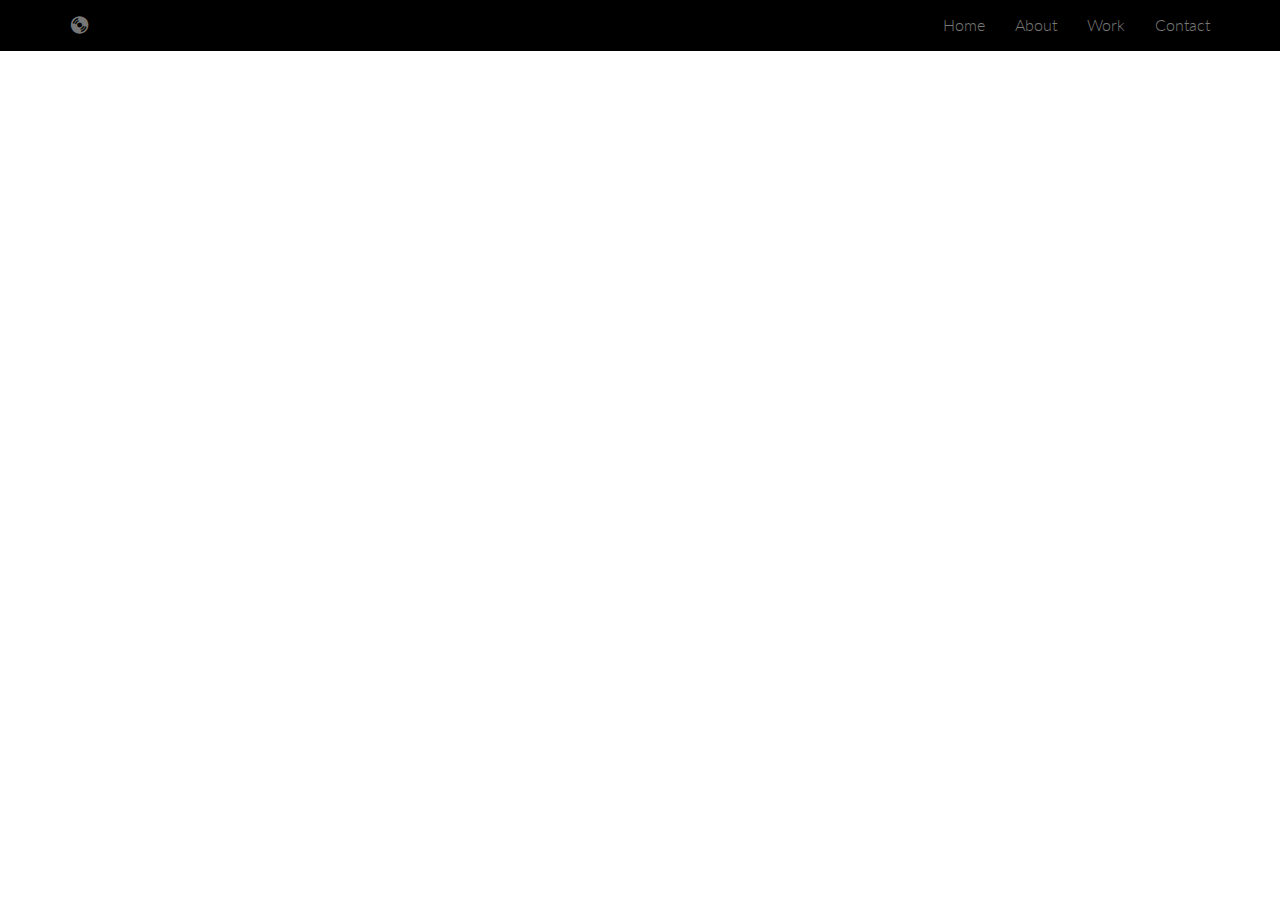
<file: cookie-declaration.html>
<!DOCTYPE html>
<html lang="en">
    <head>
        <meta charset="utf-8">
        <title>What is Barbara doing?</title>
        <meta content="width=device-width, initial-scale=1.0" name="viewport">
        <meta content="" name="keywords">
        <meta content="" name="description">

        <!-- Favicons -->
        <link href="public/img/favicon.png" rel="icon">
        <link href="public/img/apple-touch-icon.png" rel="apple-touch-icon">

        <!-- Google Fonts -->
        <link href="https://fonts.googleapis.com/css?family=Lato:300,400,700,300italic,400italic|Raleway:400,300,700" rel="stylesheet">

        <!-- Bootstrap CSS File -->
        <link href="public/lib/bootstrap/css/bootstrap.min.css" rel="stylesheet">

        <!-- Libraries CSS Files -->
        <link href="public/lib/icomoon/icomoon.css" rel="stylesheet">
        <link href="public/lib/animate/animate.css" rel="stylesheet">

        <!-- Main Stylesheet File -->
        <link href="public/css/style.css" rel="stylesheet">

        <!-- FontAwesome -->
        <link rel="stylesheet" href="https://cdnjs.cloudflare.com/ajax/libs/font-awesome/6.4.2/css/all.min.css" integrity="sha512-z3gLpd7yknf1YoNbCzqRKc4qyor8gaKU1qmn+CShxbuBusANI9QpRohGBreCFkKxLhei6S9CQXFEbbKuqLg0DA==" crossorigin="anonymous" referrerpolicy="no-referrer"/>

    </head>

    <body data-spy="scroll" data-offset="58" data-target="#navbar-main">
        <div id="navbar-main">

            <!-- Fixed navbar -->
            <div class="navbar navbar-default navbar-fixed-top">
                <div class="container">
                    <div class="navbar-header">
                        <button type="button" class="navbar-toggle collapsed" data-toggle="collapse" data-target="#theNav" aria-expanded="false">
                            <span class="sr-only">Toggle Navigation</span>
                            <span class="icon-bar"></span>
                            <span class="icon-bar"></span>
                            <span class="icon-bar"></span>
                        </button>
                        <a class="navbar-brand" href="https://whatisbarbaradoing.com"><span class="glyphicon glyphicon glyphicon-cd" aria-hidden="true"></span></a>
                    </div>
                    <div class="collapse navbar-collapse" id="theNav">
                        <ul class="nav navbar-nav navbar-right">
                            <li><a href="index.html#home" class="smoothscroll">Home</a></li>
                            <li><a href="index.html#about" class="smoothscroll"> About</a></li>
                            <li><a href="index.html#portfolio" class="smoothscroll"> Work</a></li>
                            <li><a href="index.html#contact" class="smoothscroll"> Contact</a></li>
                        </ul>
                    </div>
                </div>
            </div>
        </div>
        
        <script id="CookieDeclaration" src="https://consent.cookiebot.com/ae24605e-a634-4490-b781-9c87f22fa44f/cd.js" type="text/javascript" async></script>
        
         <!-- container -->
        <!-- JavaScript Libraries -->
        <script src="public/lib/jquery/jquery.min.js"></script>
        <script src="public/lib/bootstrap/js/bootstrap.min.js"></script>
        <script src="public/lib/php-mail-form/validate.js"></script>
        <script src="public/lib/easing/easing.min.js"></script>




        <!-- Main Javascript File -->
        <script src="public/js/main.js"></script>

    </body>
</html>
</file>
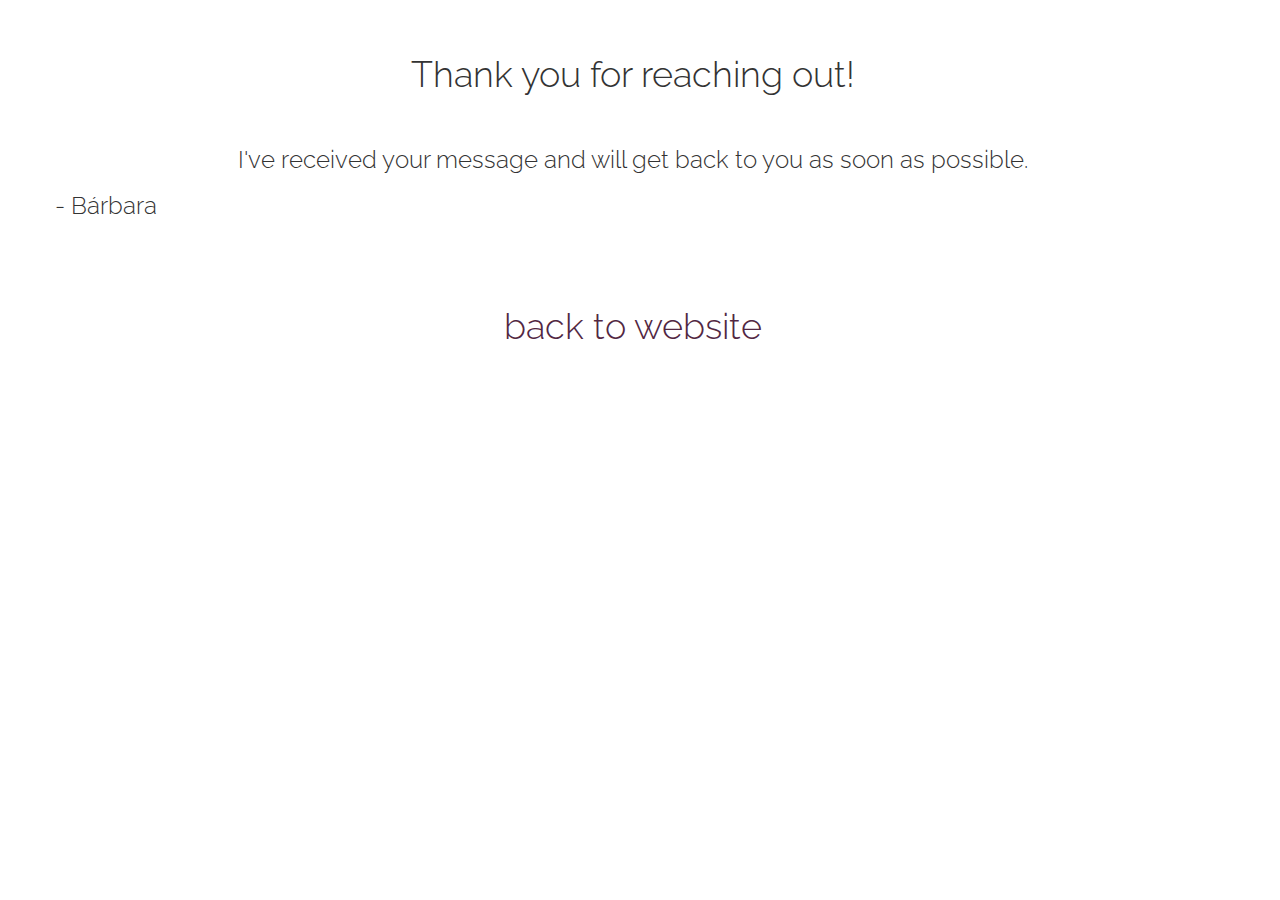
<file: _layouts/thankyou.html>
<!DOCTYPE html>
<html lang="en">

<head>
    <meta charset="utf-8">
    <title>What is Barbara doing?</title>
    <meta content="width=device-width, initial-scale=1.0" name="viewport">
    <meta content="" name="keywords">
    <meta content="" name="description">

    <!-- Favicons -->
    <link href="../public/img/favicon.png" rel="icon">
    <link href="../public/img/apple-touch-icon.png" rel="apple-touch-icon">

    <!-- Google Fonts -->
    <link href="https://fonts.googleapis.com/css?family=Lato:300,400,700,300italic,400italic|Raleway:400,300,700"
        rel="stylesheet">

    <!-- Bootstrap CSS File -->
    <link href="../public/lib/bootstrap/css/bootstrap.min.css" rel="stylesheet">

    <!-- Libraries CSS Files -->
    <link href="../public/lib/icomoon/icomoon.css" rel="stylesheet">
    <link href="../public/lib/animate/animate.css" rel="stylesheet">

    <!-- Main Stylesheet File -->
    <link href="../public/css/style.css" rel="stylesheet">

    <!-- FontAwesome -->
    <link rel="stylesheet" href="https://cdnjs.cloudflare.com/ajax/libs/font-awesome/6.4.2/css/all.min.css"
        integrity="sha512-z3gLpd7yknf1YoNbCzqRKc4qyor8gaKU1qmn+CShxbuBusANI9QpRohGBreCFkKxLhei6S9CQXFEbbKuqLg0DA=="
        crossorigin="anonymous" referrerpolicy="no-referrer" />

</head>

<body data-spy="scroll" data-offset="58" data-target="#navbar-main">

    <div class="container" id="thankyou" name="thankyou">
        <div class="row white">
            <h1 class="centered">Thank you for reaching out!</h1>
            <br>
            <h3 class="centered">I've received your message and will get back to you as soon as possible.</h3>
            <h3 id="signature">- Bárbara</h3>
           
            <div class="col-xxl-2">
            </div>
            <br>
            <h1 class="centered"><a id="back-link" href="https://whatisbarbaradoing.com">back to website</a></h1>
        </div>
    </div>



    <!-- container -->
    <!-- JavaScript Libraries -->
    <script src="../public/lib/jquery/jquery.min.js"></script>
    <script src="../public/lib/bootstrap/js/bootstrap.min.js"></script>
    <script src="../public/lib/php-mail-form/validate.js"></script>
    <script src="../public/lib/easing/easing.min.js"></script>




    <!-- Main Javascript File -->
    <script src="../public/js/main.js"></script>

</body>

</html>
</file>
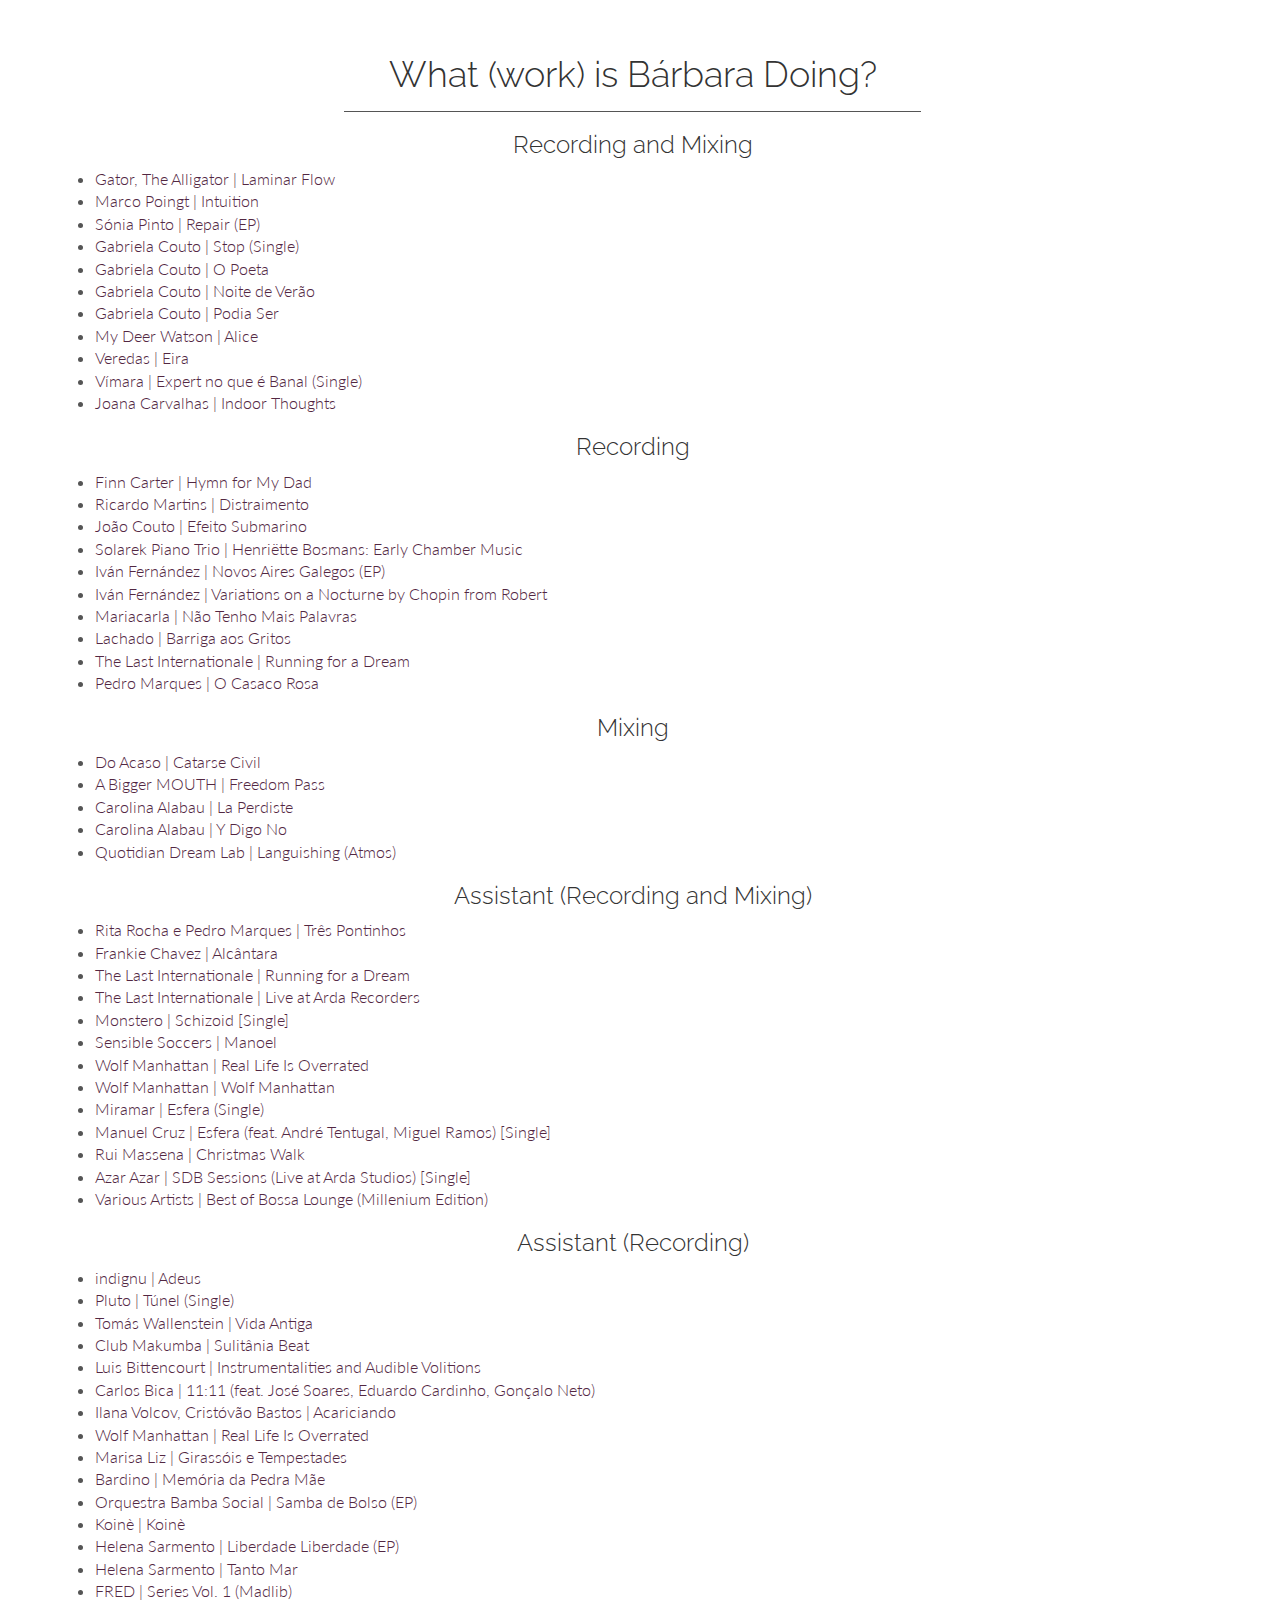
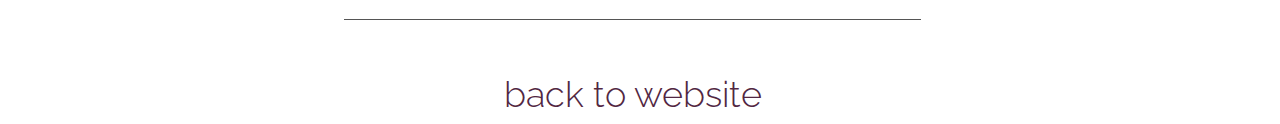
<file: _layouts/work.html>
<!DOCTYPE html>
<html lang="en">
    <head>
        <meta charset="utf-8">
        <title>What is Barbara doing?</title>
        <meta content="width=device-width, initial-scale=1.0" name="viewport">
        <meta content="" name="keywords">
        <meta content="" name="description">

        <!-- Favicons -->
        <link href="../public/img/favicon.png" rel="icon">
        <link href="../public/img/apple-touch-icon.png" rel="apple-touch-icon">

        <!-- Google Fonts -->
        <link href="https://fonts.googleapis.com/css?family=Lato:300,400,700,300italic,400italic|Raleway:400,300,700" rel="stylesheet">

        <!-- Bootstrap CSS File -->
        <link href="../public/lib/bootstrap/css/bootstrap.min.css" rel="stylesheet">

        <!-- Libraries CSS Files -->
        <link href="../public/lib/icomoon/icomoon.css" rel="stylesheet">
        <link href="../public/lib/animate/animate.css" rel="stylesheet">

        <!-- Main Stylesheet File -->
        <link href="../public/css/style.css" rel="stylesheet">

        <!-- FontAwesome -->
        <link rel="stylesheet" href="https://cdnjs.cloudflare.com/ajax/libs/font-awesome/6.4.2/css/all.min.css" integrity="sha512-z3gLpd7yknf1YoNbCzqRKc4qyor8gaKU1qmn+CShxbuBusANI9QpRohGBreCFkKxLhei6S9CQXFEbbKuqLg0DA==" crossorigin="anonymous" referrerpolicy="no-referrer"/>

    </head>

    <body data-spy="scroll" data-offset="58" data-target="#navbar-main">
<!-- ==== Work ==== -->
        <div class="container" id="work" name="work">
            <div class="row white">
                <h1 class="centered">What (work) is Bárbara Doing?</h1>
                <hr>

                <h3 class="centered">Recording and Mixing</h3>
                <div class="col-xxl-2">
                </div>
                <div class="col-xxl-8" id="recandmix">
                    <ul class="no-bullets">
                        <li><a href="https://music.apple.com/pt/album/laminar-flow/1806532536?l=en-GB" target="_blank">Gator, The Alligator | Laminar Flow</a></li>
                        <li><a href="https://music.apple.com/pt/album/intuition/1721907533?l=en-GB" target="_blank">Marco Poingt | Intuition</a></li>
                        <li><a href="https://music.apple.com/pt/album/repair-ep/1650692543?l=en-GB" target="_blank">Sónia Pinto | Repair (EP)</a></li>
                        <li><a href="https://music.apple.com/pt/album/stop-single/1726973442?l=en-GB" target="_blank">Gabriela Couto | Stop (Single)</a></li>
                        <li><a href="https://music.apple.com/pt/album/o-poeta-single/1714004446?l=en-GB" target="_blank">Gabriela Couto | O Poeta</a></li>
                        <li><a href="https://music.apple.com/pt/album/noite-de-ver%C3%A3o-single/1694901966?l=en-GB" target="_blank">Gabriela Couto | Noite de Verão</a></li>
                        <li><a href="https://music.apple.com/pt/album/podia-ser-single/1680077526?l=en-GB" target="_blank">Gabriela Couto | Podia Ser</a></li>
                        <li><a href="https://music.apple.com/pt/album/alice/1712177326?l=en-GB" target="_blank">My Deer Watson | Alice</a></li>
                        <li><a href="https://music.apple.com/pt/album/eira/1675749745?i=1675749746" target="_blank">Veredas | Eira</a></li>
                        <li><a href="https://music.apple.com/pt/album/expert-no-que-%C3%A9-banal-single/1632333212?l=en-GB" target="_blank">Vímara | Expert no que é Banal (Single)</a></li>
                        <li><a href="https://music.apple.com/pt/album/indoor-thoughts/1696021304?l=en-GB" target="_blank">Joana Carvalhas | Indoor Thoughts</a></li>
                    </ul>
                </div>
                <div class="col-xxl-2">
                </div>

                <h3 class="centered">Recording</h3>
                <div class="col-xxl-2">
                </div>
                <div class="col-xxl-8" id="rec">
                    <ul class="no-bullets">
                        <li><a href="https://music.apple.com/pt/album/hymn-for-my-dad/1763155208?l=en-GB" target="_blank">Finn Carter | Hymn for My Dad</a></li>
                        <li><a href="https://music.apple.com/pt/album/distraimento/1730545676?l=en-GB" target="_blank">Ricardo Martins | Distraimento</a></li>
                        <li><a href="https://music.apple.com/pt/album/efeito-submarino/1806602278?l=en-GB" target="_blank">João Couto | Efeito Submarino</a></li>
                        <li><a href="https://music.apple.com/pt/album/henri%C3%ABtte-bosmans-early-chamber-music/1635782342?l=en-GB" target="_blank">Solarek Piano Trio | Henriëtte Bosmans: Early Chamber Music</a></li>
                        <li><a href="https://music.apple.com/pt/album/novos-aires-galegos-ep/1615602351?l=en-GB" target="_blank">Iván Fernández | Novos Aires Galegos (EP)</a></li>
                        <li><a href="https://music.apple.com/pt/album/variations-on-a-nocturne-by-chopin-from-robert/1618979313?l=en-GB" target="_blank">Iván Fernández | Variations on a Nocturne by Chopin from Robert</a></li>
                        <li><a href="https://music.apple.com/pt/album/n%C3%A3o-tenho-mais-palavras/1777796198?i=1777796199" target="_blank">Mariacarla | Não Tenho Mais Palavras</a></li>
                        <li><a href="https://music.apple.com/pt/album/barriga-aos-gritos/1812024544?i=1812024545" target="_blank">Lachado | Barriga aos Gritos</a></li>
                        <li><a href="https://music.apple.com/pt/album/running-for-a-dream/1726292914?l=en-GB" target="_blank">The Last Internationale | Running for a Dream</a></li>
                        <li><a href="https://music.apple.com/pt/album/o-casaco-rosa/1649545912?i=1649545913" target="_blank">Pedro Marques | O Casaco Rosa</a></li>
                    </ul>

                </div>
                <div class="col-xxl-2">
                </div>

                <h3 class="centered">Mixing</h3>
                <div class="col-xxl-2">
                </div>
                <div class="col-xxl-8" id="mix">
                    <ul class="no-bullets">
                        <li><a href="https://music.apple.com/pt/album/catarse-civil/1644679991" target="_blank">Do Acaso | Catarse Civil</a></li>
                        <li><a href="https://music.apple.com/pt/album/freedom-pass/1739832704?l=en-GB" target="_blank">A Bigger MOUTH | Freedom Pass</a></li>
                        <li><a href="https://music.apple.com/pt/album/la-perdiste/1806226449?i=1806226452" target="_blank">Carolina Alabau | La Perdiste</a></li>
                        <li><a href="https://music.apple.com/pt/album/y-digo-no/1812088705?i=1812088706" target="_blank">Carolina Alabau | Y Digo No</a></li>
                        <li><a href="https://music.apple.com/pt/album/y-digo-no/1812088705?i=1812088706" target="_blank">Quotidian Dream Lab | Languishing (Atmos)</a></li>
                    </ul>
                </div>
                <div class="col-xxl-2">
                </div>


                <h3 class="centered">Assistant (Recording and Mixing)</h3>
                <div class="col-xxl-2">
                </div>
                <div class="col-xxl-8" id="assistantrecandmixing">
                    <ul class="no-bullets">
                        <li><a href="https://music.apple.com/pt/album/tr%C3%AAs-pontinhos/1725131954?l=en-GB" target="_blank">Rita Rocha e Pedro Marques | Três Pontinhos</a></li>
                        <li><a href="https://music.apple.com/pt/album/alc%C3%A2ntara/1672420441?l=en-GB" target="_blank">Frankie Chavez | Alcântara</a></li>
                        <li><a href="https://music.apple.com/pt/album/running-for-a-dream/1726292914?l=en-GB" target="_blank">The Last Internationale | Running for a Dream</a></li>
                        <li><a href="https://music.apple.com/pt/album/live-at-arda-recorders/1544131228?l=en-GB" target="_blank">The Last Internationale | Live at Arda Recorders</a></li>
                        <li><a href="https://music.apple.com/pt/album/schizoid-single/1654493626?l=en-GB" target="_blank">Monstero | Schizoid [Single]</a></li>
                        <li><a href="https://music.apple.com/pt/album/manoel/1585033197" target="_blank">Sensible Soccers | Manoel</a></li>
                        <li><a href="https://music.apple.com/pt/album/real-life-is-overrated/1738039721?l=en-GB" target="_blank">Wolf Manhattan | Real Life Is Overrated</a></li>
                        <li><a href="https://music.apple.com/pt/album/wolf-manhattan/1641488438" target="_blank">Wolf Manhattan | Wolf Manhattan</a></li>
                        <li><a href="https://music.apple.com/pt/album/esfera-single/1618245172?l=en-GB" target="_blank">Miramar | Esfera (Single)</a></li>
                        <li><a href="https://music.apple.com/pt/album/esfera-feat-andr%C3%A9-tentugal-miguel-ramos-single/1720222122?l=en-GB" target="_blank">Manuel Cruz | Esfera (feat. André Tentugal, Miguel Ramos) [Single]</a></li>
                        <li><a href="https://music.apple.com/pt/album/christmas-walk/1592280398?l=en-GB" target="_blank">Rui Massena | Christmas Walk</a></li>
                        <li><a href="https://music.apple.com/pt/album/sdb-sessions-live-at-arda-studios-single/1632293262?l=en-GB" target="_blank">Azar Azar | SDB Sessions (Live at Arda Studios) [Single]</a></li>
                        <li><a href="https://music.apple.com/pt/album/best-of-bossa-lounge-millenium-edition/1657387658?l=en-GB" target="_blank">Various Artists | Best of Bossa Lounge (Millenium Edition)</a></li>
                    </ul>
                </div>
                <div class="col-xxl-2">
                </div>

                <h3 class="centered">Assistant (Recording)</h3>
                <div class="col-xxl-2">
                </div>
                <div class="col-xxl-8" id="assistantrec">
                    <ul class="no-bullets">
                        <li><a href="https://music.apple.com/pt/album/adeus/1640759406?l=en-GB" target="_blank">indignu | Adeus</a></li>
                        <li><a href="https://music.apple.com/pt/album/t%C3%BAnel-single/1715307937?l=en-GB" target="_blank">Pluto | Túnel (Single)</a></li>
                        <li><a href="https://music.apple.com/pt/album/vida-antiga/1663878227?l=en-GB" target="_blank">Tomás Wallenstein | Vida Antiga</a></li>
                        <li><a href="https://music.apple.com/pt/album/sulit%C3%A2nia-beat/1806569687?l=en-GB" target="_blank">Club Makumba | Sulitânia Beat</a></li>
                        <li><a href="https://music.apple.com/pt/album/instrumentalities-and-audible-volitions/1731357813?l=en-GB" target="_blank">Luis Bittencourt | Instrumentalities and Audible Volitions</a></li>
                        <li><a href="https://music.apple.com/pt/album/11-11-feat-jos%C3%A9-soares-eduardo-cardinho-gon%C3%A7alo-neto/1753689508?l=en-GB" target="_blank">Carlos Bica | 11:11 (feat. José Soares, Eduardo Cardinho, Gonçalo Neto)</a></li>
                        <li><a href="https://music.apple.com/pt/album/acariciando/1802736322?l=en-GB" target="_blank">Ilana Volcov, Cristóvão Bastos | Acariciando</a></li>
                        <li><a href="https://music.apple.com/pt/album/real-life-is-overrated/1738039721?l=en-GB" target="_blank">Wolf Manhattan | Real Life Is Overrated</a></li>
                        <li><a href="https://music.apple.com/pt/album/girass%C3%B3is-e-tempestades/1677683996?l=en-GB" target="_blank">Marisa Liz | Girassóis e Tempestades</a></li>
                        <li><a href="https://music.apple.com/pt/album/mem%C3%B3ria-da-pedra-m%C3%A3e/1728735308?l=en-GB" target="_blank">Bardino | Memória da Pedra Mãe</a></li>
                        <li><a href="https://music.apple.com/pt/album/samba-de-bolso-ep/1542195578?l=en-GB" target="_blank">Orquestra Bamba Social | Samba de Bolso (EP)</a></li>
                        <li><a href="https://music.apple.com/pt/album/koin%C3%A8/1611273583?l=en-GB" target="_blank">Koinè | Koinè</a></li>
                        <li><a href="https://music.apple.com/pt/album/liberdade-liberdade-ep/1633492932?l=en-GB" target="_blank">Helena Sarmento | Liberdade Liberdade (EP)</a></li>
                        <li><a href="https://music.apple.com/pt/album/tanto-mar/1755568344?l=en-GB" target="_blank">Helena Sarmento | Tanto Mar</a></li>
                        <li><a href="https://music.apple.com/pt/album/series-vol-1-madlib/1586013495?l=en-GB" target="_blank">FRED | Series Vol. 1 (Madlib)</a></li>
                    </ul>
                </div>
                <div class="col-xxl-2">
                </div>
                <hr>
                <h1 class="centered"><a href="https://whatisbarbaradoing.com" target="_blank">back to website</a></h1>
            </div>
        </div>



        <!-- container -->
        <!-- JavaScript Libraries -->
        <script src="../public/lib/jquery/jquery.min.js"></script>
        <script src="../public/lib/bootstrap/js/bootstrap.min.js"></script>
        <script src="../public/lib/php-mail-form/validate.js"></script>
        <script src="../public/lib/easing/easing.min.js"></script>




        <!-- Main Javascript File -->
        <script src="../public/js/main.js"></script>
        
    </body>
</html>
</file>
<file: public/lib/icomoon/icomoon.css>
@font-face {
	font-family: 'icomoon';
	src:url('fonts/icomoon.eot');
	src:url('fonts/icomoon-.eot#iefix') format('embedded-opentype'),
		url('fonts/icomoon.woff') format('woff'),
		url('fonts/icomoon.ttf') format('truetype'),
		url('fonts/icomoon.svg.txt#icomoon') format('svg');
	font-weight: normal;
	font-style: normal;
}

/* Use the following CSS code if you want to use data attributes for inserting your icons */
[data-icon]:before {
	font-family: 'icomoon';
	content: attr(data-icon);
	speak: none;
	font-weight: normal;
	font-variant: normal;
	text-transform: none;
	line-height: 1;
	-webkit-font-smoothing: antialiased;
}

/* Use the following CSS code if you want to have a class per icon */
/*
Instead of a list of all class selectors,
you can use the generic selector below, but it's slower:
[class*="icon-"] {
*/
.icon-cancel-circle, .icon-puzzle, .icon-lamp, .icon-wand, .icon-vector, .icon-menu, .icon-close, .icon-twitter, .icon-facebook, .icon-vimeo, .icon-dribbble, .icon-mug, .icon-droplet, .icon-puzzle-2, .icon-target, .icon-dice, .icon-map, .icon-location, .icon-box-add, .icon-phone, .icon-phone-2, .icon-phone-3, .icon-tumblr, .icon-forrst, .icon-feed, .icon-pinterest, .icon-clock, .icon-bubble, .icon-screen, .icon-screen-2, .icon-laptop, .icon-mobile, .icon-mobile-2, .icon-tablet, .icon-tv, .icon-pencil, .icon-new-tab, .icon-quotes-left, .icon-user, .icon-bubble-2, .icon-google-plus, .icon-instagram, .icon-youtube, .icon-flickr, .icon-deviantart, .icon-github, .icon-blogger, .icon-soundcloud, .icon-lastfm, .icon-file, .icon-images, .icon-arrow-right, .icon-arrow-left, .icon-bubble-3, .icon-envelop, .icon-compass, .icon-spinner, .icon-spinner-2, .icon-spinner-3, .icon-play, .icon-pause, .icon-arrow-up-left, .icon-arrow-right-2, .icon-arrow-down-right, .icon-arrow-down, .icon-arrow-left-2, .icon-arrow-up, .icon-arrow-up-right, .icon-arrow-down-left, .icon-stopwatch, .icon-pushpin, .icon-compass-2, .icon-history, .icon-clock-2, .icon-alarm, .icon-earth, .icon-globe, .icon-target-2, .icon-car, .icon-truck, .icon-fire, .icon-lab, .icon-dumbbell, .icon-rocket, .icon-meter, .icon-dashboard, .icon-meter-fast, .icon-hammer, .icon-trophy, .icon-trophy-star, .icon-eye, .icon-eye-2, .icon-fan, .icon-sun, .icon-airplane, .icon-cogs, .icon-anchor, .icon-shield, .icon-lightning, .icon-power, .icon-pyramid, .icon-road, .icon-ladder, .icon-hammer-2, .icon-cube, .icon-cube-2, .icon-camera, .icon-piano, .icon-movie, .icon-connection, .icon-knight, .icon-diamonds, .icon-stack, .icon-folder-remove, .icon-folder-open, .icon-cart-checkout, .icon-cart, .icon-tag, .icon-basket, .icon-support, .icon-phone-4, .icon-reply, .icon-flip, .icon-database, .icon-database-2, .icon-calendar, .icon-calendar-2, .icon-keyboard, .icon-user-plus, .icon-users, .icon-bubble-forward, .icon-bubble-up, .icon-bubble-last, .icon-bubble-link, .icon-bubble-check, .icon-bubble-quote, .icon-lock, .icon-user-plus-2, .icon-user-minus, .icon-lock-2, .icon-paw, .icon-accessibility, .icon-eye-blocked, .icon-download, .icon-smiley, .icon-thumbs-down, .icon-yin-yang, .icon-remove, .icon-bars, .icon-pie, .icon-plus-circle, .icon-sad, .icon-shocked, .icon-neutral, .icon-checkmark, .icon-volume-low, .icon-arrow-down-2, .icon-volume0, .icon-bookmarks, .icon-arrow-left-3, .icon-radio-unchecked, .icon-sigma, .icon-strikethrough, .icon-backspace, .icon-filter, .icon-arrow-up-right-2, .icon-arrow-up-right-3, .icon-file-zip, .icon-home, .icon-blog, .icon-camera-2, .icon-file-2, .icon-copy, .icon-cart-plus, .icon-music, .icon-lock-3, .icon-zoom-out, .icon-user-block, .icon-search, .icon-zoom-in, .icon-bubble-notification, .icon-storage, .icon-grid, .icon-grid-2, .icon-signup, .icon-switch, .icon-volume-high, .icon-volume-medium, .icon-arrow-left-4, .icon-play-2, .icon-point-up, .icon-heart, .icon-heart-2, .icon-star, .icon-star-2, .icon-star-3, .icon-star-4, .icon-star-5, .icon-star-6, .icon-heart-3, .icon-weather-snow, .icon-weather-lightning, .icon-heart-4, .icon-weather-rain, .icon-windy, .icon-paypal, .icon-paypal-2, .icon-paypal-3, .icon-yelp, .icon-html5, .icon-css3, .icon-html5-2, .icon-stumbleupon, .icon-stumbleupon-2, .icon-wordpress, .icon-joomla, .icon-wordpress-2, .icon-github-2, .icon-github-3, .icon-volume-mute, .icon-volume-mute-2, .icon-volume-increase, .icon-volume-decrease, .icon-tongue, .icon-question, .icon-male, .icon-medal, .icon-key, .icon-contract, .icon-bubbles, .icon-file-3, .icon-file-4, .icon-pencil-2, .icon-headphones, .icon-film, .icon-film-2, .icon-mic, .icon-radio, .icon-settings, .icon-pie-2, .icon-inject, .icon-zoom-in-2, .icon-bubble-notification-2, .icon-link, .icon-brightness-contrast, .icon-flag, .icon-upload, .icon-skull, .icon-leaf, .icon-apple-fruit, .icon-food, .icon-cake, .icon-food-2, .icon-gift, .icon-balloon, .icon-medal-2, .icon-rating, .icon-rating-2, .icon-rating-3, .icon-steps, .icon-flower, .icon-remove-2, .icon-briefcase, .icon-briefcase-2, .icon-grid-3, .icon-sun-glasses, .icon-tree, .icon-tree-2, .icon-exit, .icon-evil, .icon-people, .icon-cool, .icon-thumbs-up, .icon-bed, .icon-bed-2, .icon-brightness-low, .icon-heart-broken, .icon-sun-2, .icon-umbrella, .icon-warning, .icon-move, .icon-point-left, .icon-point-down, .icon-point-right, .icon-question-2, .icon-notification, .icon-radio-checked, .icon-checkbox-partial, .icon-checkbox-unchecked, .icon-checkbox-checked, .icon-command, .icon-pen, .icon-quill, .icon-quill-2, .icon-wand-2, .icon-tools, .icon-eye-3, .icon-moon, .icon-contrast, .icon-eye-4, .icon-eye-5, .icon-user-block-2, .icon-bubble-paperclip, .icon-drawer, .icon-drawer-2, .icon-watch, .icon-archive, .icon-cabinet, .icon-clock-3, .icon-clock-4, .icon-connection-2, .icon-new, .icon-play-3, .icon-marker, .icon-movie-2, .icon-podcast, .icon-share, .icon-scissors, .icon-scissors-2, .icon-subscript, .icon-rulers, .icon-filter-2, .icon-loop, .icon-loop-2, .icon-shuffle, .icon-shuffle-2, .icon-loop-3, .icon-loop-4, .icon-plus, .icon-enter, .icon-angry, .icon-attachment, .icon-download-2, .icon-upload-2, .icon-thumbs-up-2, .icon-glasses, .icon-glasses-2, .icon-stats-up, .icon-bottle, .icon-bars-2, .icon-cog, .icon-bubble-dots, .icon-upload-3, .icon-download-3, .icon-location-2, .icon-location-3, .icon-location-4, .icon-envelop-2, .icon-coin, .icon-ticket {
	font-family: 'icomoon';
	speak: none;
	font-style: normal;
	font-weight: normal;
	font-variant: normal;
	text-transform: none;
	line-height: 1;
	-webkit-font-smoothing: antialiased;
}
.icon-cancel-circle:before {
	content: "\e000";
}
.icon-puzzle:before {
	content: "\e001";
}
.icon-lamp:before {
	content: "\e002";
}
.icon-wand:before {
	content: "\e003";
}
.icon-vector:before {
	content: "\e004";
}
.icon-menu:before {
	content: "\e005";
}
.icon-close:before {
	content: "\e00b";
}
.icon-twitter:before {
	content: "\e00c";
}
.icon-facebook:before {
	content: "\e00d";
}
.icon-vimeo:before {
	content: "\e00e";
}
.icon-dribbble:before {
	content: "\e00f";
}
.icon-mug:before {
	content: "\e010";
}
.icon-droplet:before {
	content: "\e011";
}
.icon-puzzle-2:before {
	content: "\e012";
}
.icon-target:before {
	content: "\e013";
}
.icon-dice:before {
	content: "\e014";
}
.icon-map:before {
	content: "\e015";
}
.icon-location:before {
	content: "\e016";
}
.icon-box-add:before {
	content: "\e017";
}
.icon-phone:before {
	content: "\e018";
}
.icon-phone-2:before {
	content: "\e01a";
}
.icon-phone-3:before {
	content: "\e019";
}
.icon-tumblr:before {
	content: "\e01b";
}
.icon-forrst:before {
	content: "\e01c";
}
.icon-feed:before {
	content: "\e01d";
}
.icon-pinterest:before {
	content: "\e01e";
}
.icon-clock:before {
	content: "\e01f";
}
.icon-bubble:before {
	content: "\e020";
}
.icon-screen:before {
	content: "\e021";
}
.icon-screen-2:before {
	content: "\e022";
}
.icon-laptop:before {
	content: "\e023";
}
.icon-mobile:before {
	content: "\e024";
}
.icon-mobile-2:before {
	content: "\e025";
}
.icon-tablet:before {
	content: "\e026";
}
.icon-tv:before {
	content: "\e027";
}
.icon-pencil:before {
	content: "\e028";
}
.icon-new-tab:before {
	content: "\e029";
}
.icon-quotes-left:before {
	content: "\e02a";
}
.icon-user:before {
	content: "\e02b";
}
.icon-bubble-2:before {
	content: "\e02c";
}
.icon-google-plus:before {
	content: "\e02d";
}
.icon-instagram:before {
	content: "\e02e";
}
.icon-youtube:before {
	content: "\e02f";
}
.icon-flickr:before {
	content: "\e030";
}
.icon-deviantart:before {
	content: "\e031";
}
.icon-github:before {
	content: "\e032";
}
.icon-blogger:before {
	content: "\e033";
}
.icon-soundcloud:before {
	content: "\e034";
}
.icon-lastfm:before {
	content: "\e035";
}
.icon-file:before {
	content: "\e036";
}
.icon-images:before {
	content: "\e037";
}
.icon-arrow-right:before {
	content: "\e038";
}
.icon-arrow-left:before {
	content: "\e039";
}
.icon-bubble-3:before {
	content: "\e03a";
}
.icon-envelop:before {
	content: "\e03b";
}
.icon-compass:before {
	content: "\e03c";
}
.icon-spinner:before {
	content: "\e03e";
}
.icon-spinner-2:before {
	content: "\e03d";
}
.icon-spinner-3:before {
	content: "\e040";
}
.icon-play:before {
	content: "\e03f";
}
.icon-pause:before {
	content: "\e041";
}
.icon-arrow-up-left:before {
	content: "\e009";
}
.icon-arrow-right-2:before {
	content: "\e007";
}
.icon-arrow-down-right:before {
	content: "\e00a";
}
.icon-arrow-down:before {
	content: "\e006";
}
.icon-arrow-left-2:before {
	content: "\e008";
}
.icon-arrow-up:before {
	content: "\e042";
}
.icon-arrow-up-right:before {
	content: "\e043";
}
.icon-arrow-down-left:before {
	content: "\e044";
}
.icon-stopwatch:before {
	content: "\e045";
}
.icon-pushpin:before {
	content: "\e046";
}
.icon-compass-2:before {
	content: "\e047";
}
.icon-history:before {
	content: "\e048";
}
.icon-clock-2:before {
	content: "\e049";
}
.icon-alarm:before {
	content: "\e04a";
}
.icon-earth:before {
	content: "\e04b";
}
.icon-globe:before {
	content: "\e04c";
}
.icon-target-2:before {
	content: "\e04d";
}
.icon-car:before {
	content: "\e04e";
}
.icon-truck:before {
	content: "\e04f";
}
.icon-fire:before {
	content: "\e050";
}
.icon-lab:before {
	content: "\e051";
}
.icon-dumbbell:before {
	content: "\e052";
}
.icon-rocket:before {
	content: "\e053";
}
.icon-meter:before {
	content: "\e054";
}
.icon-dashboard:before {
	content: "\e055";
}
.icon-meter-fast:before {
	content: "\e056";
}
.icon-hammer:before {
	content: "\e057";
}
.icon-trophy:before {
	content: "\e058";
}
.icon-trophy-star:before {
	content: "\e059";
}
.icon-eye:before {
	content: "\e05a";
}
.icon-eye-2:before {
	content: "\e05b";
}
.icon-fan:before {
	content: "\e05c";
}
.icon-sun:before {
	content: "\e05d";
}
.icon-airplane:before {
	content: "\e05e";
}
.icon-cogs:before {
	content: "\e05f";
}
.icon-anchor:before {
	content: "\e060";
}
.icon-shield:before {
	content: "\e061";
}
.icon-lightning:before {
	content: "\e062";
}
.icon-power:before {
	content: "\e063";
}
.icon-pyramid:before {
	content: "\e064";
}
.icon-road:before {
	content: "\e065";
}
.icon-ladder:before {
	content: "\e066";
}
.icon-hammer-2:before {
	content: "\e067";
}
.icon-cube:before {
	content: "\e068";
}
.icon-cube-2:before {
	content: "\e069";
}
.icon-camera:before {
	content: "\e06a";
}
.icon-piano:before {
	content: "\e06b";
}
.icon-movie:before {
	content: "\e06c";
}
.icon-connection:before {
	content: "\e06d";
}
.icon-knight:before {
	content: "\e06e";
}
.icon-diamonds:before {
	content: "\e06f";
}
.icon-stack:before {
	content: "\e070";
}
.icon-folder-remove:before {
	content: "\e071";
}
.icon-folder-open:before {
	content: "\e072";
}
.icon-cart-checkout:before {
	content: "\e073";
}
.icon-cart:before {
	content: "\e074";
}
.icon-tag:before {
	content: "\e075";
}
.icon-basket:before {
	content: "\e076";
}
.icon-support:before {
	content: "\e077";
}
.icon-phone-4:before {
	content: "\e078";
}
.icon-reply:before {
	content: "\e079";
}
.icon-flip:before {
	content: "\e07a";
}
.icon-database:before {
	content: "\e07b";
}
.icon-database-2:before {
	content: "\e07c";
}
.icon-calendar:before {
	content: "\e07d";
}
.icon-calendar-2:before {
	content: "\e07e";
}
.icon-keyboard:before {
	content: "\e07f";
}
.icon-user-plus:before {
	content: "\e080";
}
.icon-users:before {
	content: "\e081";
}
.icon-bubble-forward:before {
	content: "\e082";
}
.icon-bubble-up:before {
	content: "\e083";
}
.icon-bubble-last:before {
	content: "\e084";
}
.icon-bubble-link:before {
	content: "\e085";
}
.icon-bubble-check:before {
	content: "\e086";
}
.icon-bubble-quote:before {
	content: "\e087";
}
.icon-lock:before {
	content: "\e088";
}
.icon-user-plus-2:before {
	content: "\e089";
}
.icon-user-minus:before {
	content: "\e08a";
}
.icon-lock-2:before {
	content: "\e08b";
}
.icon-paw:before {
	content: "\e08c";
}
.icon-accessibility:before {
	content: "\e08d";
}
.icon-eye-blocked:before {
	content: "\e08e";
}
.icon-download:before {
	content: "\e08f";
}
.icon-smiley:before {
	content: "\e090";
}
.icon-thumbs-down:before {
	content: "\e091";
}
.icon-yin-yang:before {
	content: "\e092";
}
.icon-remove:before {
	content: "\e093";
}
.icon-bars:before {
	content: "\e094";
}
.icon-pie:before {
	content: "\e095";
}
.icon-plus-circle:before {
	content: "\e096";
}
.icon-sad:before {
	content: "\e097";
}
.icon-shocked:before {
	content: "\e098";
}
.icon-neutral:before {
	content: "\e099";
}
.icon-checkmark:before {
	content: "\e09a";
}
.icon-volume-low:before {
	content: "\e09b";
}
.icon-arrow-down-2:before {
	content: "\e09c";
}
.icon-volume0:before {
	content: "\e09d";
}
.icon-bookmarks:before {
	content: "\e09e";
}
.icon-arrow-left-3:before {
	content: "\e09f";
}
.icon-radio-unchecked:before {
	content: "\e0a0";
}
.icon-sigma:before {
	content: "\e0a1";
}
.icon-strikethrough:before {
	content: "\e0a2";
}
.icon-backspace:before {
	content: "\e0a3";
}
.icon-filter:before {
	content: "\e0a4";
}
.icon-arrow-up-right-2:before {
	content: "\e0a5";
}
.icon-arrow-up-right-3:before {
	content: "\e0a6";
}
.icon-file-zip:before {
	content: "\e0a7";
}
.icon-home:before {
	content: "\e0a8";
}
.icon-blog:before {
	content: "\e0a9";
}
.icon-camera-2:before {
	content: "\e0aa";
}
.icon-file-2:before {
	content: "\e0ab";
}
.icon-copy:before {
	content: "\e0ac";
}
.icon-cart-plus:before {
	content: "\e0ad";
}
.icon-music:before {
	content: "\e0ae";
}
.icon-lock-3:before {
	content: "\e0af";
}
.icon-zoom-out:before {
	content: "\e0b0";
}
.icon-user-block:before {
	content: "\e0b1";
}
.icon-search:before {
	content: "\e0b2";
}
.icon-zoom-in:before {
	content: "\e0b3";
}
.icon-bubble-notification:before {
	content: "\e0b4";
}
.icon-storage:before {
	content: "\e0b5";
}
.icon-grid:before {
	content: "\e0b6";
}
.icon-grid-2:before {
	content: "\e0b8";
}
.icon-signup:before {
	content: "\e0b9";
}
.icon-switch:before {
	content: "\e0ba";
}
.icon-volume-high:before {
	content: "\e0bb";
}
.icon-volume-medium:before {
	content: "\e0bc";
}
.icon-arrow-left-4:before {
	content: "\e0bd";
}
.icon-play-2:before {
	content: "\e0be";
}
.icon-point-up:before {
	content: "\e0bf";
}
.icon-heart:before {
	content: "\e0c1";
}
.icon-heart-2:before {
	content: "\e0c2";
}
.icon-star:before {
	content: "\e0c3";
}
.icon-star-2:before {
	content: "\e0c4";
}
.icon-star-3:before {
	content: "\e0c5";
}
.icon-star-4:before {
	content: "\e0c6";
}
.icon-star-5:before {
	content: "\e0c7";
}
.icon-star-6:before {
	content: "\e0c8";
}
.icon-heart-3:before {
	content: "\e0c9";
}
.icon-weather-snow:before {
	content: "\e0ca";
}
.icon-weather-lightning:before {
	content: "\e0cb";
}
.icon-heart-4:before {
	content: "\e0cc";
}
.icon-weather-rain:before {
	content: "\e0cd";
}
.icon-windy:before {
	content: "\e0ce";
}
.icon-paypal:before {
	content: "\e0cf";
}
.icon-paypal-2:before {
	content: "\e0d0";
}
.icon-paypal-3:before {
	content: "\e0d1";
}
.icon-yelp:before {
	content: "\e0d2";
}
.icon-html5:before {
	content: "\e0d3";
}
.icon-css3:before {
	content: "\e0d4";
}
.icon-html5-2:before {
	content: "\e0d5";
}
.icon-stumbleupon:before {
	content: "\e0d6";
}
.icon-stumbleupon-2:before {
	content: "\e0d7";
}
.icon-wordpress:before {
	content: "\e0d8";
}
.icon-joomla:before {
	content: "\e0d9";
}
.icon-wordpress-2:before {
	content: "\e0da";
}
.icon-github-2:before {
	content: "\e0db";
}
.icon-github-3:before {
	content: "\e0dc";
}
.icon-volume-mute:before {
	content: "\e0dd";
}
.icon-volume-mute-2:before {
	content: "\e0de";
}
.icon-volume-increase:before {
	content: "\e0df";
}
.icon-volume-decrease:before {
	content: "\e0e0";
}
.icon-tongue:before {
	content: "\e0e1";
}
.icon-question:before {
	content: "\e0e2";
}
.icon-male:before {
	content: "\e0e3";
}
.icon-medal:before {
	content: "\e0e4";
}
.icon-key:before {
	content: "\e0e5";
}
.icon-contract:before {
	content: "\e0e6";
}
.icon-bubbles:before {
	content: "\e0e7";
}
.icon-file-3:before {
	content: "\e0e8";
}
.icon-file-4:before {
	content: "\e0e9";
}
.icon-pencil-2:before {
	content: "\e0ea";
}
.icon-headphones:before {
	content: "\e0eb";
}
.icon-film:before {
	content: "\e0ec";
}
.icon-film-2:before {
	content: "\e0ed";
}
.icon-mic:before {
	content: "\e0ee";
}
.icon-radio:before {
	content: "\e0ef";
}
.icon-settings:before {
	content: "\e0f0";
}
.icon-pie-2:before {
	content: "\e0f1";
}
.icon-inject:before {
	content: "\e0f2";
}
.icon-zoom-in-2:before {
	content: "\e0f3";
}
.icon-bubble-notification-2:before {
	content: "\e0f4";
}
.icon-link:before {
	content: "\e0f5";
}
.icon-brightness-contrast:before {
	content: "\e0f6";
}
.icon-flag:before {
	content: "\e0f7";
}
.icon-upload:before {
	content: "\e0f8";
}
.icon-skull:before {
	content: "\e0f9";
}
.icon-leaf:before {
	content: "\e0fa";
}
.icon-apple-fruit:before {
	content: "\e0fb";
}
.icon-food:before {
	content: "\e0fc";
}
.icon-cake:before {
	content: "\e0fd";
}
.icon-food-2:before {
	content: "\e0fe";
}
.icon-gift:before {
	content: "\e0ff";
}
.icon-balloon:before {
	content: "\e100";
}
.icon-medal-2:before {
	content: "\e101";
}
.icon-rating:before {
	content: "\e102";
}
.icon-rating-2:before {
	content: "\e103";
}
.icon-rating-3:before {
	content: "\e104";
}
.icon-steps:before {
	content: "\e105";
}
.icon-flower:before {
	content: "\e106";
}
.icon-remove-2:before {
	content: "\e107";
}
.icon-briefcase:before {
	content: "\e108";
}
.icon-briefcase-2:before {
	content: "\e109";
}
.icon-grid-3:before {
	content: "\e0b7";
}
.icon-sun-glasses:before {
	content: "\e10a";
}
.icon-tree:before {
	content: "\e10b";
}
.icon-tree-2:before {
	content: "\e10c";
}
.icon-exit:before {
	content: "\e10d";
}
.icon-evil:before {
	content: "\e10e";
}
.icon-people:before {
	content: "\e10f";
}
.icon-cool:before {
	content: "\e110";
}
.icon-thumbs-up:before {
	content: "\e111";
}
.icon-bed:before {
	content: "\e112";
}
.icon-bed-2:before {
	content: "\e113";
}
.icon-brightness-low:before {
	content: "\e114";
}
.icon-heart-broken:before {
	content: "\e115";
}
.icon-sun-2:before {
	content: "\e116";
}
.icon-umbrella:before {
	content: "\e117";
}
.icon-warning:before {
	content: "\e118";
}
.icon-move:before {
	content: "\e119";
}
.icon-point-left:before {
	content: "\e0c0";
}
.icon-point-down:before {
	content: "\e11a";
}
.icon-point-right:before {
	content: "\e11b";
}
.icon-question-2:before {
	content: "\e11c";
}
.icon-notification:before {
	content: "\e11d";
}
.icon-radio-checked:before {
	content: "\e11e";
}
.icon-checkbox-partial:before {
	content: "\e11f";
}
.icon-checkbox-unchecked:before {
	content: "\e120";
}
.icon-checkbox-checked:before {
	content: "\e121";
}
.icon-command:before {
	content: "\e122";
}
.icon-pen:before {
	content: "\e123";
}
.icon-quill:before {
	content: "\e124";
}
.icon-quill-2:before {
	content: "\e125";
}
.icon-wand-2:before {
	content: "\e126";
}
.icon-tools:before {
	content: "\e127";
}
.icon-eye-3:before {
	content: "\e128";
}
.icon-moon:before {
	content: "\e129";
}
.icon-contrast:before {
	content: "\e12a";
}
.icon-eye-4:before {
	content: "\e12b";
}
.icon-eye-5:before {
	content: "\e12c";
}
.icon-user-block-2:before {
	content: "\e12d";
}
.icon-bubble-paperclip:before {
	content: "\e12e";
}
.icon-drawer:before {
	content: "\e12f";
}
.icon-drawer-2:before {
	content: "\e130";
}
.icon-watch:before {
	content: "\e131";
}
.icon-archive:before {
	content: "\e132";
}
.icon-cabinet:before {
	content: "\e133";
}
.icon-clock-3:before {
	content: "\e134";
}
.icon-clock-4:before {
	content: "\e135";
}
.icon-connection-2:before {
	content: "\e136";
}
.icon-new:before {
	content: "\e137";
}
.icon-play-3:before {
	content: "\e138";
}
.icon-marker:before {
	content: "\e139";
}
.icon-movie-2:before {
	content: "\e13a";
}
.icon-podcast:before {
	content: "\e13b";
}
.icon-share:before {
	content: "\e13c";
}
.icon-scissors:before {
	content: "\e13d";
}
.icon-scissors-2:before {
	content: "\e13e";
}
.icon-subscript:before {
	content: "\e13f";
}
.icon-rulers:before {
	content: "\e140";
}
.icon-filter-2:before {
	content: "\e141";
}
.icon-loop:before {
	content: "\e142";
}
.icon-loop-2:before {
	content: "\e143";
}
.icon-shuffle:before {
	content: "\e144";
}
.icon-shuffle-2:before {
	content: "\e145";
}
.icon-loop-3:before {
	content: "\e146";
}
.icon-loop-4:before {
	content: "\e147";
}
.icon-plus:before {
	content: "\e148";
}
.icon-enter:before {
	content: "\e149";
}
.icon-angry:before {
	content: "\e14a";
}
.icon-attachment:before {
	content: "\e14b";
}
.icon-download-2:before {
	content: "\e14c";
}
.icon-upload-2:before {
	content: "\e14d";
}
.icon-thumbs-up-2:before {
	content: "\e14e";
}
.icon-glasses:before {
	content: "\e14f";
}
.icon-glasses-2:before {
	content: "\e150";
}
.icon-stats-up:before {
	content: "\e151";
}
.icon-bottle:before {
	content: "\e152";
}
.icon-bars-2:before {
	content: "\e153";
}
.icon-cog:before {
	content: "\e154";
}
.icon-bubble-dots:before {
	content: "\e155";
}
.icon-upload-3:before {
	content: "\e156";
}
.icon-download-3:before {
	content: "\e157";
}
.icon-location-2:before {
	content: "\e158";
}
.icon-location-3:before {
	content: "\e159";
}
.icon-location-4:before {
	content: "\e15a";
}
.icon-envelop-2:before {
	content: "\e15b";
}
.icon-coin:before {
	content: "\e15c";
}
.icon-ticket:before {
	content: "\e15d";
}
</file>
<file: public/css/style.css>
html, button, input, select, textarea {
    color: #222;
}


body {
    font-size: 1em;
    line-height: 1.4;
}



::-moz-selection {
    background: #f2c2c9;
    color: #a4003a;
    text-shadow: none;
}

::selection {
    background: #AF9CD9;
    color: #ffff;
    text-shadow: none;
}

/*
* Default horizontal rule
*/

hr {
    display: block;
    height: 1px;
    border: 0;
    border-top: 1px solid #ccc;
    margin: 1em 0;
    padding: 0;
}



img {
    vertical-align: middle;
}



.badges{
    display: flex;
    justify-content: center;
    align-items: center;
    margin-bottom: 10px;
}



#ardalogos{
    height: 25px;
    margin-left: 10px;
    margin-right: 10px;

}

#avidlogos{
    height: 70px; 
    margin-left: 10px;
    margin-right: 10px;
}

/*
* Allow only vertical resizing of textareas.
*/

textarea {
    resize: vertical;
}

/* ==========================================================================
General styles
========================================================================== */

html, body {
    height: 100%;
}

body {
    font-family: "Lato";
    font-weight: 300;
    font-size: 16px;
    color: #555;
    -webkit-font-smoothing: antialiased;
    -webkit-overflow-scrolling: touch;
}

.col-md-4 {
    padding-bottom: 20px;
}

.row {
    margin-right: 0px;
    margin-left: -15px;
}

.modal-header {
    background: #522742;
}

.modal-header h4 {
    color: white;
}

.modal-footer {
    background: #2b2b2b;
}

.navbar-default {
    border-color: transparent;
    background-color: #000000;
}

.navbar-toggle {
    border-color: transparent;
    border: 0px solid transparent;
}

.navbar-default .navbar-nav>li>a:hover {
    background-color: #320033    !important;
    color: #F2F2F2 !important;
}

.navbar-default li.active a {
    background-color: #320033 !important;
    color: #F2F2F2 !important;
}

hr {
    position: relative;
    border: none;
}

hr:before {
    content: " ";
    position: absolute;
    top: 0;
    left: 25%;
    width: 50%;
    height: 2px;
    background: #555;
}

a img {
    background: white;
}

.odd a img {
    background: #f5f5f5;
}

/* Titles */

h1, h2, h3, h4, h5, h6 {
    font-family: "Raleway";
    font-weight: 300;
    color: #333;
}

/* Paragraph & Typographic */

p {
    line-height: 28px;
    margin-bottom: 25px;
font-size: 17px;
    color:#333;
}

.centered {
    text-align: center;
}

.paragraph-lead {
    font-size: 20px;
    color: #6141A6;
}

strong {
    font-weight: 700;
}

em {
    font-weight: 300;
}

pre {
    background: #ebebeb;
    border: none;
    font-family: "Monaco";
    font-size: 16px;
    color: #666;
    padding: 20px;
    line-height: 28px;
}

small {
    font-size: 12px;
}

blockquote, blockquote p {
    line-height: 28px;
    color: #999;
    font-weight: 300;
    font-style: italic;
}

blockquote {
    position: relative;
    margin: 0 0 40px -30px;
    padding-left: 30px;
    border-left: 5px solid #3bc492;
}

blockquote cite {
    position: absolute;
    bottom: -25px;
    right: 0;
    font-size: 12px;
    font-style: italic;
    color: #333;
    font-weight: 300;
}

blockquote cite:before {
    content: "-- "
}

#aboutme{
    text-align:center;
}

/* Images */

.overflow-image {
    margin-top: -65px;
}

/* Links */

a {
    color: #522742;
    word-wrap: break-word;
    -webkit-transition: color 0.1s ease-in, background 0.1s ease-in;
    -moz-transition: color 0.1s ease-in, background 0.1s ease-in;
    -ms-transition: color 0.1s ease-in, background 0.1s ease-in;
    -o-transition: color 0.1s ease-in, background 0.1s ease-in;
    transition: color 0.1s ease-in, background 0.1s ease-in;
}

a:hover, a:focus {
    color: #4A085E;
    text-decoration: none;
    outline: 0;
}

a:before, a:after {
    -webkit-transition: color 0.1s ease-in, background 0.1s ease-in;
    -moz-transition: color 0.1s ease-in, background 0.1s ease-in;
    -ms-transition: color 0.1s ease-in, background 0.1s ease-in;
    -o-transition: color 0.1s ease-in, background 0.1s ease-in;
    transition: color 0.1s ease-in, background 0.1s ease-in;
}





/* ==========================================================================
Wrap Sections
========================================================================== */

#headerwrap {
    background: url(../imgs/barbara/PLT005_rszd.jpg) no-repeat center top;
    padding-right: 60%;
    margin-top: -50px;
    padding-top: 100px;
    text-align: right;
    background-attachment:fixed;
    background-position:right;
    min-height: 1000px;
    width: 100%;
    -webkit-background-size: 100%;
    -moz-background-size: 100%;
    -o-background-size: 100%;
    background-size: 100%;
    -webkit-background-size: cover;
    -moz-background-size: cover;
    -o-background-size: cover;
    background-size: cover;
}

#headerwrap h1 {
    color: #ffffff;
    margin-top: 80px;
    padding-bottom: 60px;
    letter-spacing: 8px;
    font-size: 100px;
    font-weight: bold;
    text-shadow: 2px 2px 2px #000;
}

#headerwrap p {
    color: #F2F2F2;
    font-size: 40px;
    font-weight: 400;
    line-height: 40px;
    letter-spacing: 3px;
    margin-left: 15px;
    text-shadow: 1px 1px 1px #AF9CD9;
}

#greywrap {
    background: black;
    padding-top: 30px;
    padding-bottom: 30px;
    border-bottom: 0px solid #ddd;
    text-align: center;
}

#greywrap .callout {
    margin-bottom: 20px;
}

#greywrap p {
    margin-left: 30px;
    margin-right: 30px;
    letter-spacing: 1px;
    padding-top: 15px;
    padding-bottom: 15px;
}

#greywrap .icon {
    font-size: 60px;
    line-height: 30px;
    margin-bottom: 10px;
}

#footerwrap {
    background: #2b2b2b;
    margin-top: 0px;
    padding-top: 40px;
    padding-bottom: 20px;
    border-bottom: 1px solid #ddd;
    text-align: center;
}

#footerwrap h4 {
    color: black;
}

footer {
  text-align: center;
  padding: 2px;
  background-color: white;
  color: black;
}

#span {
    color: #320033;
}

/* ==========================================================================
Box Sections
========================================================================== */

.white h1 {
    padding-top: 35px;
}

.white p {
    padding-top: 25px;
}

/* Section Dividers */

.section-divider {
    z-index: 999;
    width: 100%;
    display: table;
    max-height: 450px;
    border-bottom: 2px solid #E6EAED;
    -webkit-box-sizing: border-box;
    -moz-box-sizing: border-box;
    -ms-box-sizing: border-box;
    box-sizing: border-box;
    padding-top: 30px;
    padding-bottom: 70px;
    margin-top: 45px;
    background-position: center center;
    -webkit-background-size: 100%;
    -moz-background-size: 100%;
    -o-background-size: 100%;
    background-size: 100%;
    -webkit-background-size: cover;
    -moz-background-size: cover;
    -o-background-size: cover;
    background-size: cover;
    background-attachment: relative;
    text-align: center;
}

.textdivider h1 {
    padding-top: 70px;
    color: white;
    font-size: 40px;
}

.textdivider p {
    color: white;
    font-size: 25px;
}

/* Section Dividers Backgrounds */

.divider3 {
    background-image: url('../imgs/barbara/IMG-20210914-WA0005.jpg');
    margin-top: 0px;
}

.divider4 {
    background-image: url()
}

.divider5 {
    background-image: url()
}

.divider6 {
    background-image: url('../imgs/barbara/MM019bw.jpg');
    height: 10%;
    text-align: right;
}

/* ==========================================================================
Services Section
========================================================================== */

.service-trigger {
    display: block;
    position: relative;
    margin-bottom: 15px;
    color: white;
    font-size: 20px;
    text-align: center;
    height: 168px;
    cursor: pointer;
    padding: 90px 20px 50px 20px;
    border: none;
    background: #333;
}

.service-trigger:before {
    width: 100%;
    top: 50px;
    color: #3bc492;
    font-size: 36px;
    text-align: center;
    position: absolute;
    left: 0;
}

.service-active .service-trigger {
    background: #222;
}

.service-active p {
    font-family: 'Lato', sans-serif;
    padding-top: 10px;
}

.service-content {
    padding: 15px 20px;
    background: #e6eaed;
    display: block;
    height: auto
}

.service-content p:last-child {
    margin: 0;
}

/* ==========================================================================
Image Mask
========================================================================== */

.grid figure {
    margin: 0;
    position: relative;
}

.grid figure img {
    width: 100%;
    display: block;
    position: relative;
}

.grid figcaption {
    position: absolute;
    top: 0;
    left: 0;
    padding: 20px;
    color: #fff;
    background: #F2F2F2;
}

.grid figcaption h5 {
    margin: 0;
    padding-top: 0px;
    padding-left: 20px;
    padding-bottom: 5px;
    color: #261423;
    font-weight: 700;
    text-align: left;
    letter-spacing: 2px;
}

.grid figcaption a {
    text-align: left;
    padding: 5px 10px;
    margin-left: 20px;
    display: inline-block;
    background: #6141A6;
    color: #fff;
    font-size: 13px;
}

/* Caption Style */

.mask figure {
    overflow: hidden;
}

.mask figure img {
    -webkit-transition: -webkit-transform 0.4s;
    -moz-transition: -moz-transform 0.4s;
    transition: transform 0.4s;
}

.no-touch .mask figure:hover img, .mask figure.cs-hover img {
    -webkit-transform: translateY(-30px);
    -moz-transform: translateY(-30px);
    -ms-transform: translateY(-30px);
    transform: translateY(-30px);
}

.mask figcaption {
    height: 50px;
    width: 100%;
    top: auto;
    bottom: 0;
    opacity: 0;
    -webkit-transform: translateY(100%);
    -moz-transform: translateY(100%);
    -ms-transform: translateY(100%);
    transform: translateY(100%);
    -webkit-transition: -webkit-transform 0.4s, opacity 0.1s 0.3s;
    -moz-transition: -moz-transform 0.4s, opacity 0.1s 0.3s;
    transition: transform 0.4s, opacity 0.1s 0.3s;
}

.mask figure:hover figcaption, .mask figure.cs-hover figcaption {
    opacity: 1;
    -webkit-transform: translateY(0px);
    -moz-transform: translateY(0px);
    -ms-transform: translateY(0px);
    transform: translateY(0px);
    -webkit-transition: -webkit-transform 0.4s, opacity 0.1s;
    -moz-transition: -moz-transform 0.4s, opacity 0.1s;
    transition: transform 0.4s, opacity 0.1s;
}

.mask figcaption a {
    position: absolute;
    top: 10px;
    bottom: 10px;
    right: 30px;
}

#waveform{
    position:inherit;
    width: 70%;
}
/* ==========================================================================
Blog Section
========================================================================== */

.blog-bg {
    background: #2b2b2b;
    padding-right: 0px;
    padding-left: 0px;
}

.blog-bg h4 {
    color: #dadada;
    padding-top: 0px;
}

.blog-bg h5 {
    color: #dadada;
    font-size: 11px;
}

.blog-content {
    padding-top: 10px;
    background: #f2f2f2;
}

/* ==========================================================================
Pricing Tables
========================================================================== */

.pricing-option {
    padding-bottom: 40px;
}

.pricing-option .pricing-top {
    position: relative;
    background: #222;
    color: white;
    text-align: center;
    font-weight: bold;
    padding: 40px 20px 30px 20px;
    -webkit-box-sizing: border-box;
    -moz-box-sizing: border-box;
    box-sizing: border-box;
}

.pricing-option .pricing-top .special-label {
    display: block;
    width: 100%;
    position: absolute;
    top: 0;
    left: 0;
    background: #1abc9c;
    text-transform: uppercase;
    font-size: 15px;
    font-weight: bold;
    padding: 3px 0;
}

.special .pricing-top {
    background: black;
}

.pricing-option .pricing-edition {
    text-transform: uppercase;
    display: block;
    font-size: 25px;
    letter-spacing: 8px;
}

.pricing-option .price {
    display: inline-block;
    position: relative;
}

.pricing-option .price sup {
    position: absolute;
    top: 50px;
    left: -10px;
    font-size: 24px;
}

.pricing-option .price .price-amount {
    font-size: 108px;
    letter-spacing: -4px;
}

.pricing-option .price small {
    position: relative;
    left: -10px;
    font-size: 18px;
}

.pricing-option ul {
    list-style: none;
    margin: 0;
    background: #eee;
    text-align: center;
    padding-left: 0px;
}

.pricing-option ul li {
    border-bottom: solid 1px #e1e1e1;
    padding-top: 20px;
    padding-bottom: 20px;
}

.pricing-option .pricing-signup {
    display: block;
    text-align: center;
    font-size: 18px;
    font-weight: bold;
    padding: 15px 10px;
    color: white;
    background: #522742;
}

.pricing-option .pricing-signup:hover {
    background: #4A085E;
}

/* Contact Form */

.contact-form {
    padding-bottom: 30px;
}

.contact-form label {
    color: #999;
}

.contact-form input, .contact-form textarea {
    padding: 10px 12px;
    border-radius: 0;
    box-shadow: none;
    font-size: 14px;
    height: auto;
}

.contact-form .form-send {
    text-align: center;
}

.contact-form .form-send button  {
    background: #1abc9c;
    border: 0;
    padding: 10px 30px;
    color: #fff;
    transition: 0.4s;
    cursor: pointer;
}

.contact-form .form-send button:hover {
    background: #1ee3bc;
}

.contact-form .validate {
    display: none;
    color: red;
    margin: 0 0 15px 0;
    font-weight: 400;
    font-size: 13px;
}

.contact-form .loading {
    display: none;
    color: #555;
    background: #fff;
    text-align: center;
    padding: 15px;
    margin: 15px 0;
}

.contact-form .loading:before {
    content: "";
    display: inline-block;
    border-radius: 50%;
    width: 24px;
    height: 24px;
    border: 3px solid #18d26e;
    border-top-color: #eee;
    -webkit-animation: animate-loading 1s linear infinite;
    animation: animate-loading 1s linear infinite;
}

@-webkit-keyframes animate-loading {
    0% {
        -webkit-transform: rotate(0deg);
        transform: rotate(0deg);
    }

    100% {
        -webkit-transform: rotate(360deg);
        transform: rotate(360deg);
    }
}

@keyframes animate-loading {
    0% {
        -webkit-transform: rotate(0deg);
        transform: rotate(0deg);
    }

    100% {
        -webkit-transform: rotate(360deg);
        transform: rotate(360deg);
    }
}

.contact-form .error-message {
    display: none;
    color: #fff;
    background: #ed3c0d;
    text-align: center;
    padding: 15px;
    font-weight: 600;
    margin: 15px 0;
}

.contact-form .sent-message {
    display: none;
    color: #fff;
    background: #18d26e;
    text-align: center;
    padding: 15px;
    font-weight: 600;
    margin: 15px 0;
}


/* Copyrights */

#copyrights {
    background: #222222;
    padding: 30px 0;
    text-align: center;
}

#copyrights p {
    margin-bottom: 5px;
    color: #fff;
}

#copyrights a {
    color: #F2F2F2;
}

.credits {
    color: #999;
}

/* ==========================================================================
MEDIA QUERIES
========================================================================== */

@media screen and (max-width:1050px), screen and (max-device-width:1050px) {
    body .header {
        background-attachment: scroll;
    }
}

/*ipad portrait*/

@media only screen and (min-device-width:768px) and (max-device-width: 1024px) and (orientation: portrait) {
    .header {
        background-attachment: scroll;
    }
}

@media screen and (max-width:769px) {
    #headerwrap h1 {
        font-size: 60px;
        margin-top: 60px;
    }
    #headerwrap p {
        font-size: 25px;
        line-height: 30px;
    }
}
</file>
